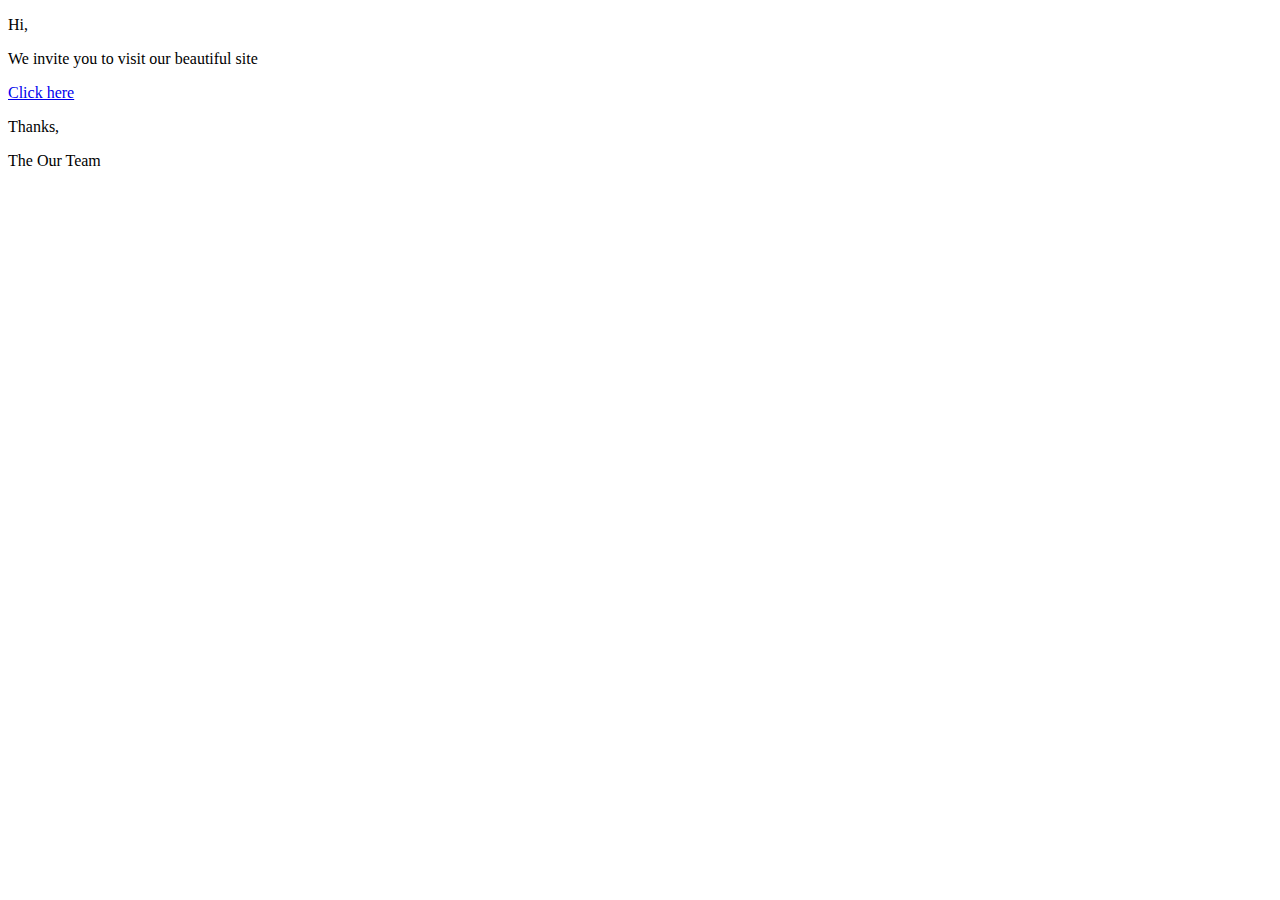
<file: Web_Lab_13_ed/Lab_11/templates/example_mail.html>
<!DOCTYPE html>
<html lang="en">
<head>
    <meta charset="UTF-8">
    <title>Hello</title>
</head>
<body>
<p>Hi,</p>
<p>We invite you to visit our beautiful site</p>
<p>
    <a href="https://localhost:8000">
        Click here
    </a>
</p>
<p>Thanks,</p>
<p>The Our Team</p>
</body>
</html>
</file>
